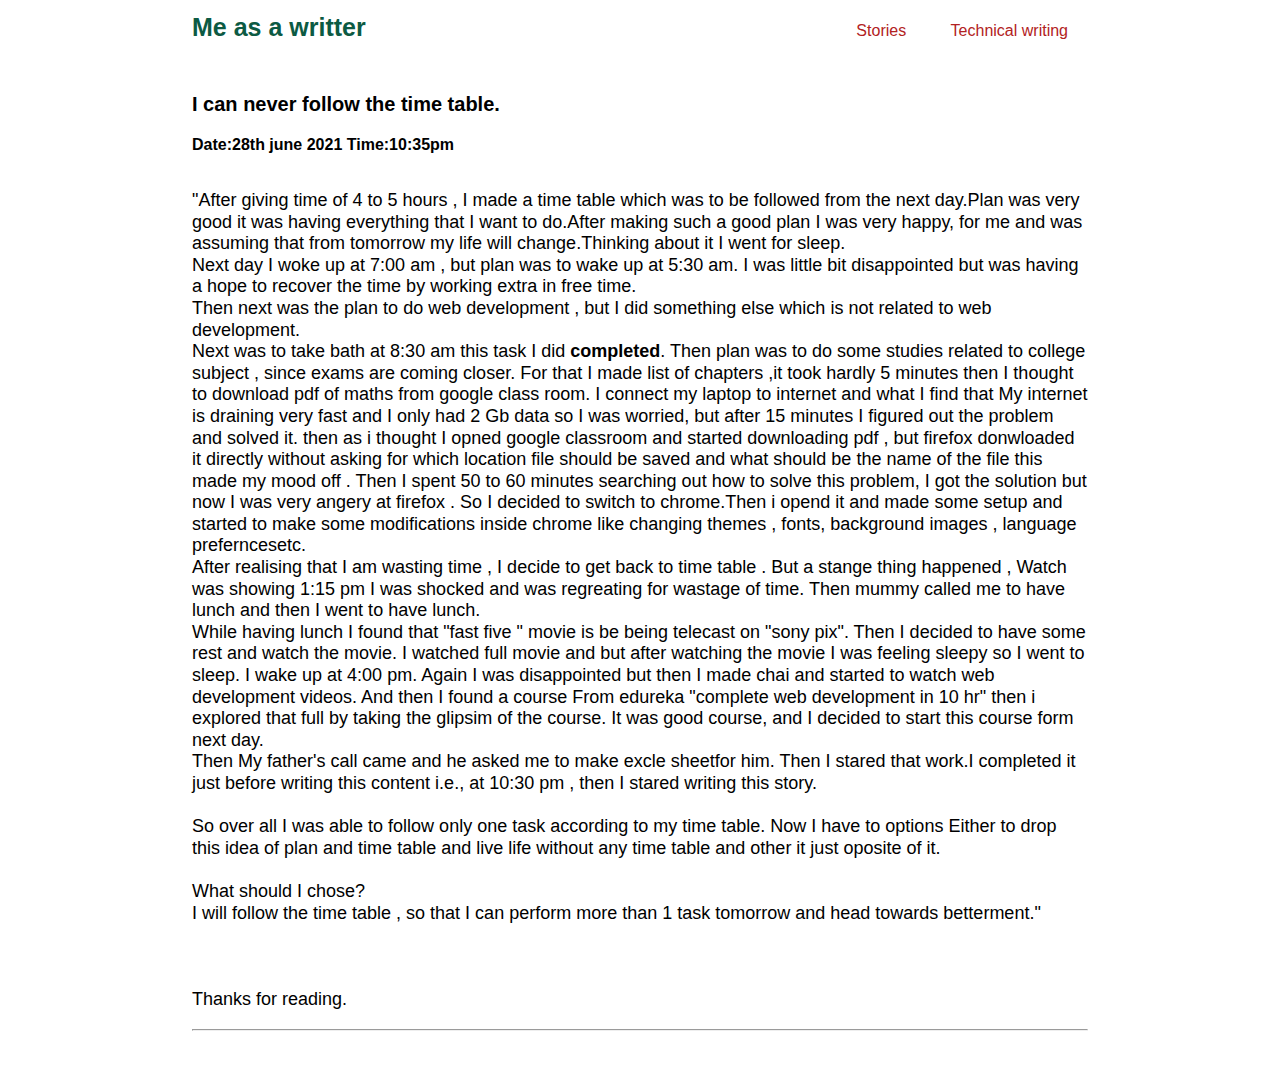
<file: index.html>
<!DOCTYPE html>
<html lang="en">
  <head>
    <meta charset="UTF-8" />
    <meta http-equiv="X-UA-Compatible" content="IE=edge" />
    <meta name="viewport" content="width=device-width, initial-scale=1.0" />
    <link rel="stylesheet" href="style.css" />
    <title>Me-as-a-writer | stories</title>
    
  </head>
  <body>
    <header class="header">
      <h1>Me as a writter</h1>
      <ul>
        <li><a href="index.html">Stories</a></li>
        <li><a href="technical-writing.html">Technical writing</a></li>
      </ul>
    </header>
    <div class="mainbody">
      
      <h1>I can never follow the time table.</h1>
      <h4>Date:28th june 2021 Time:10:35pm</h4> <br> <br>
      <p>"After giving time of 4 to 5 hours , I made a time table which was to be followed from the next day.Plan was very good it was having everything that I want to do.After making such a good plan I was very happy, for me and was assuming that from tomorrow my life will change.Thinking about it I went for sleep. <br>Next day I woke up at 7:00 am , but plan was to wake up at 5:30 am. I was little bit disappointed but was having a hope to recover the time by working extra in free time. <br> Then next was the plan to do web development , but I did something else which is not related to web development. <br> Next was to take bath at 8:30 am this task I did <strong>completed</strong>. Then plan was to do some studies related to college subject , since exams are coming closer. For that I made list of chapters ,it took hardly 5 minutes then I thought to download pdf of maths from google class room. I connect my laptop to internet and what I find that My internet is draining very fast and I only had 2 Gb data so I was worried, but after 15 minutes I figured out the problem and solved it. then as i thought I opned google classroom and started downloading pdf , but firefox donwloaded it directly without asking for which location file should be saved and what should be the name of the file this made my mood off . Then I spent 50 to 60 minutes searching out how to solve this problem, I got the solution but now I was very angery at firefox . So I decided to switch to chrome.Then i opend it and made some setup and started to make some modifications inside chrome like changing themes , fonts, background images , language preferncesetc. <br> After realising that I am wasting time , I decide to get back to time table . But a stange thing happened , Watch was showing 1:15 pm I was shocked and was regreating for wastage of time. Then mummy called me to have lunch and then I went to have lunch. <br> While having lunch I found that "fast five " movie is be being telecast on "sony pix". Then I decided to have some rest and watch the movie. I watched full movie and but after watching the movie I was feeling sleepy so I went to sleep.
      I wake up at 4:00 pm. Again I was disappointed but then I made chai and started to watch web development videos. And then I found a course From edureka "complete web development in 10 hr" then i explored that full by taking the glipsim of the course. It was good course, and I decided to start this course form next day. <br>Then My father's call came and he asked me to make excle sheetfor him. Then I stared that work.I completed it just before writing this content i.e., at 10:30 pm , then I stared writing this story. <br> <br> So over all I was able to follow only one task according to my time table. Now I have to options Either to drop this idea of plan and time table and live life without any time table and other it just oposite of it. <br> <br> What should I chose? <br>I will follow the time table , so that I can perform more than 1 task tomorrow and head towards betterment." <br> <br> <br> <br> Thanks for reading.
      </p>
      <br>
      <hr>
    </div>
  </body>
</html>
</file>
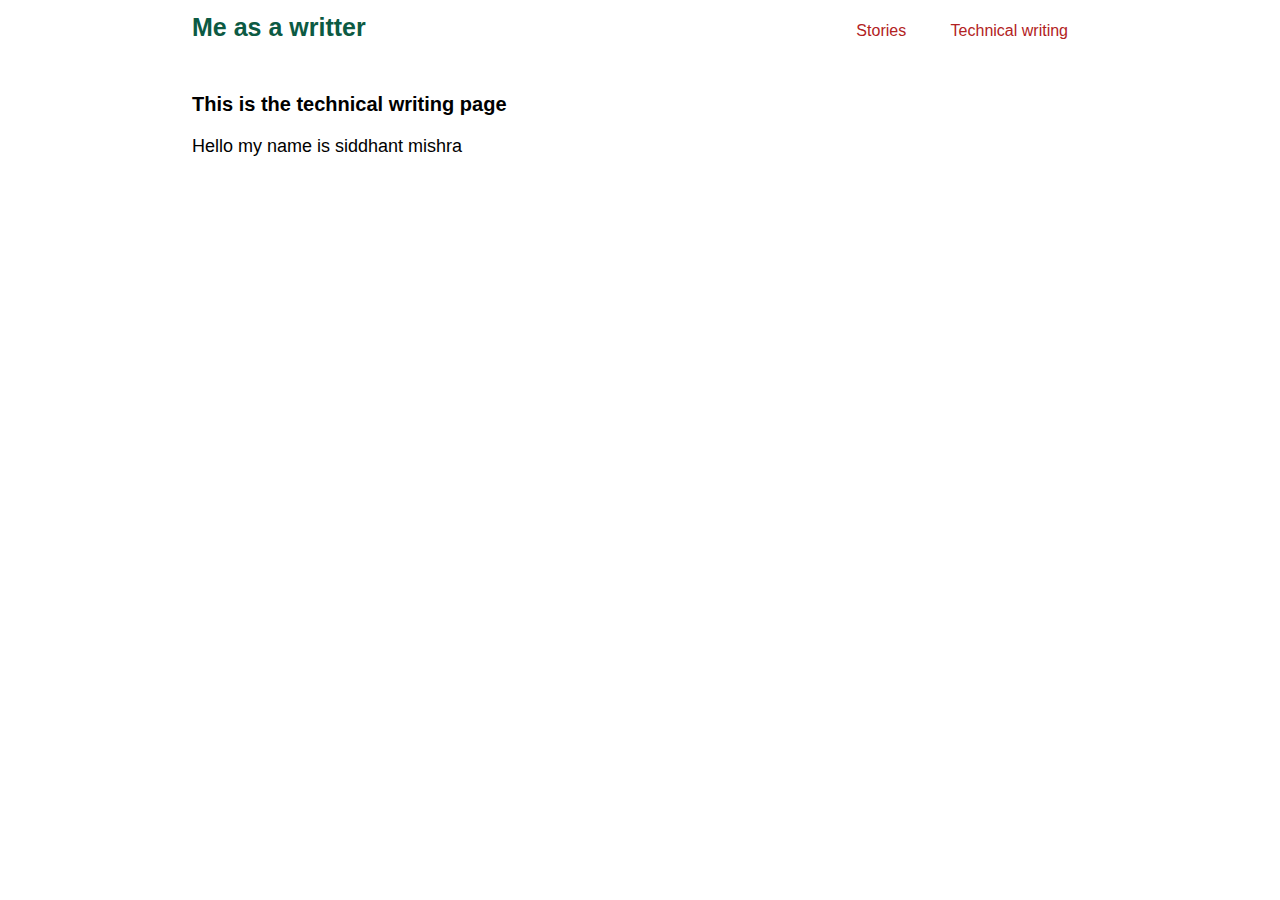
<file: technical-writing.html>
<!DOCTYPE html>
<html lang="en">
<head>
    <meta charset="UTF-8">
    <meta http-equiv="X-UA-Compatible" content="IE=edge">
    <meta name="viewport" content="width=device-width, initial-scale=1.0">
    <link rel="stylesheet" href="style.css">
    <title>Me as a writer | Technical-writng </title>
</head>
<body>
    <header class="header">
        <h1>Me as a writter</h1>
        <ul>
          <li><a href="index.html">Stories</a></li>
          <li><a href="#">Technical writing</a></li>
        </ul>
      </header>
     <div class="mainbody">
      <h1>This is the technical writing page</h1>
      <p>Hello my name is siddhant mishra</p>
    </div>
</body>
</html>
</file>
<file: style.css>
* {
  box-sizing: border-box;
  padding: 0;
  margin: 0;
  font-family: "Gill Sans", "Gill Sans MT", Calibri, "Trebuchet MS", sans-serif;
}
.header {
  display: flex;
  margin: 1% 15%;
  justify-content: space-between;
}
.header h1 {
  font-size: 25px;
  color: rgb(12, 90, 67);
}
.header ul {
  display: inline-block;
  text-align: center;
  margin-top: 9px;
  color: rgb(53, 52, 52);
}
.header ul li {
  list-style: none;
  display: inline;
  justify-content: center;
  margin: 0 20px;
}
.header ul li a {
  text-decoration: none;
  color: firebrick;
}
.mainbody {
  margin: 4% 15%;
}
.mainbody h1 {
  font-size: 20px;
  padding-bottom: 20px;
}
.mainbody p {
  line-height: 1.2;
  font-size: 18px;
}
</file>
